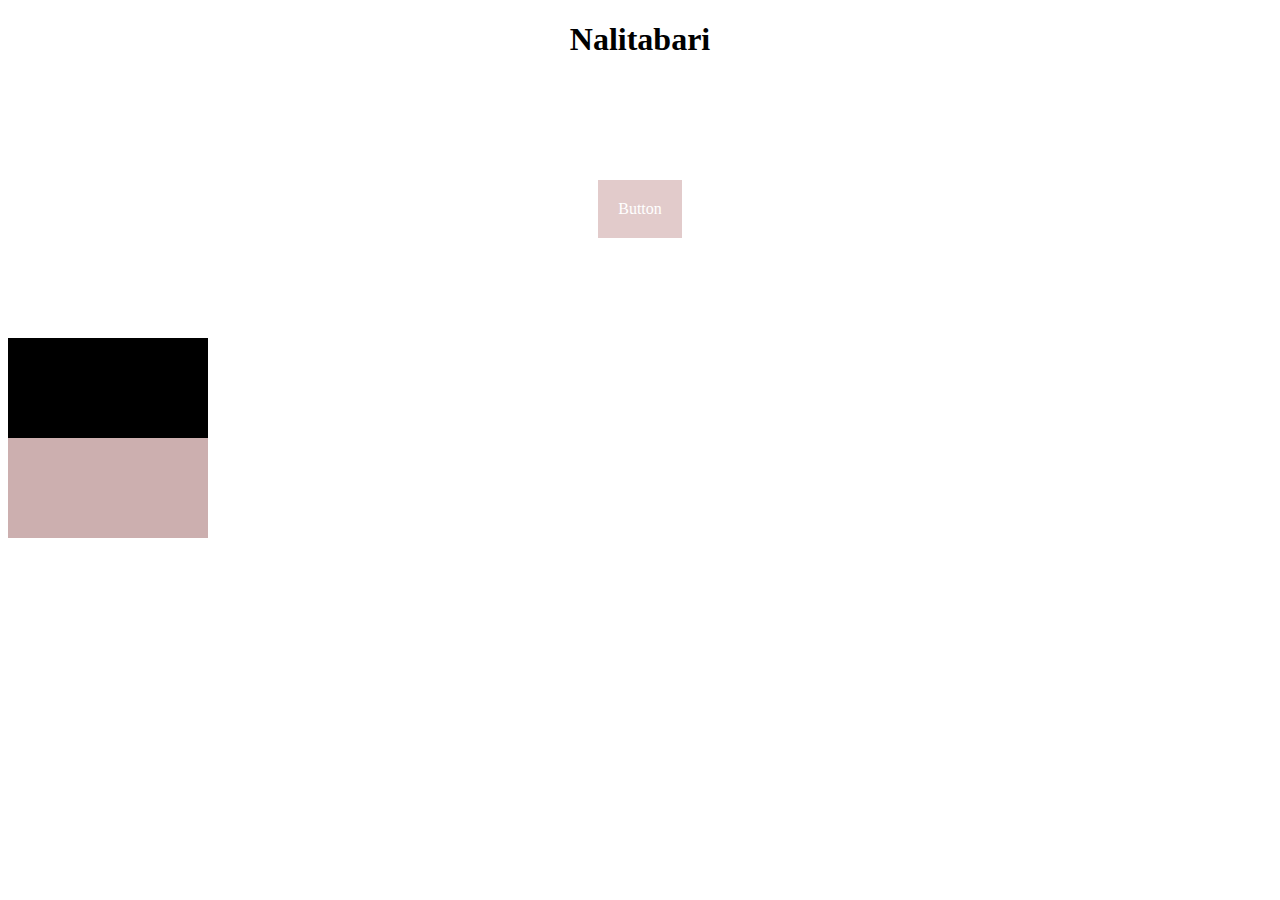
<file: hover/index.html>
<!DOCTYPE html>
<html lang="en">
<head>
    <meta charset="UTF-8">
    <meta name="viewport" content="width=device-width, initial-scale=1.0">
    <title>Document</title>

    <link rel="stylesheet" href="css/style.css">

</head>
<body>

    <h1>Nalitabari</h1>

    <a class="btn" href=""> Button </a>

    <div class="box"></div>

    <div class="box2"></div>
    
</body>
</html>
</file>
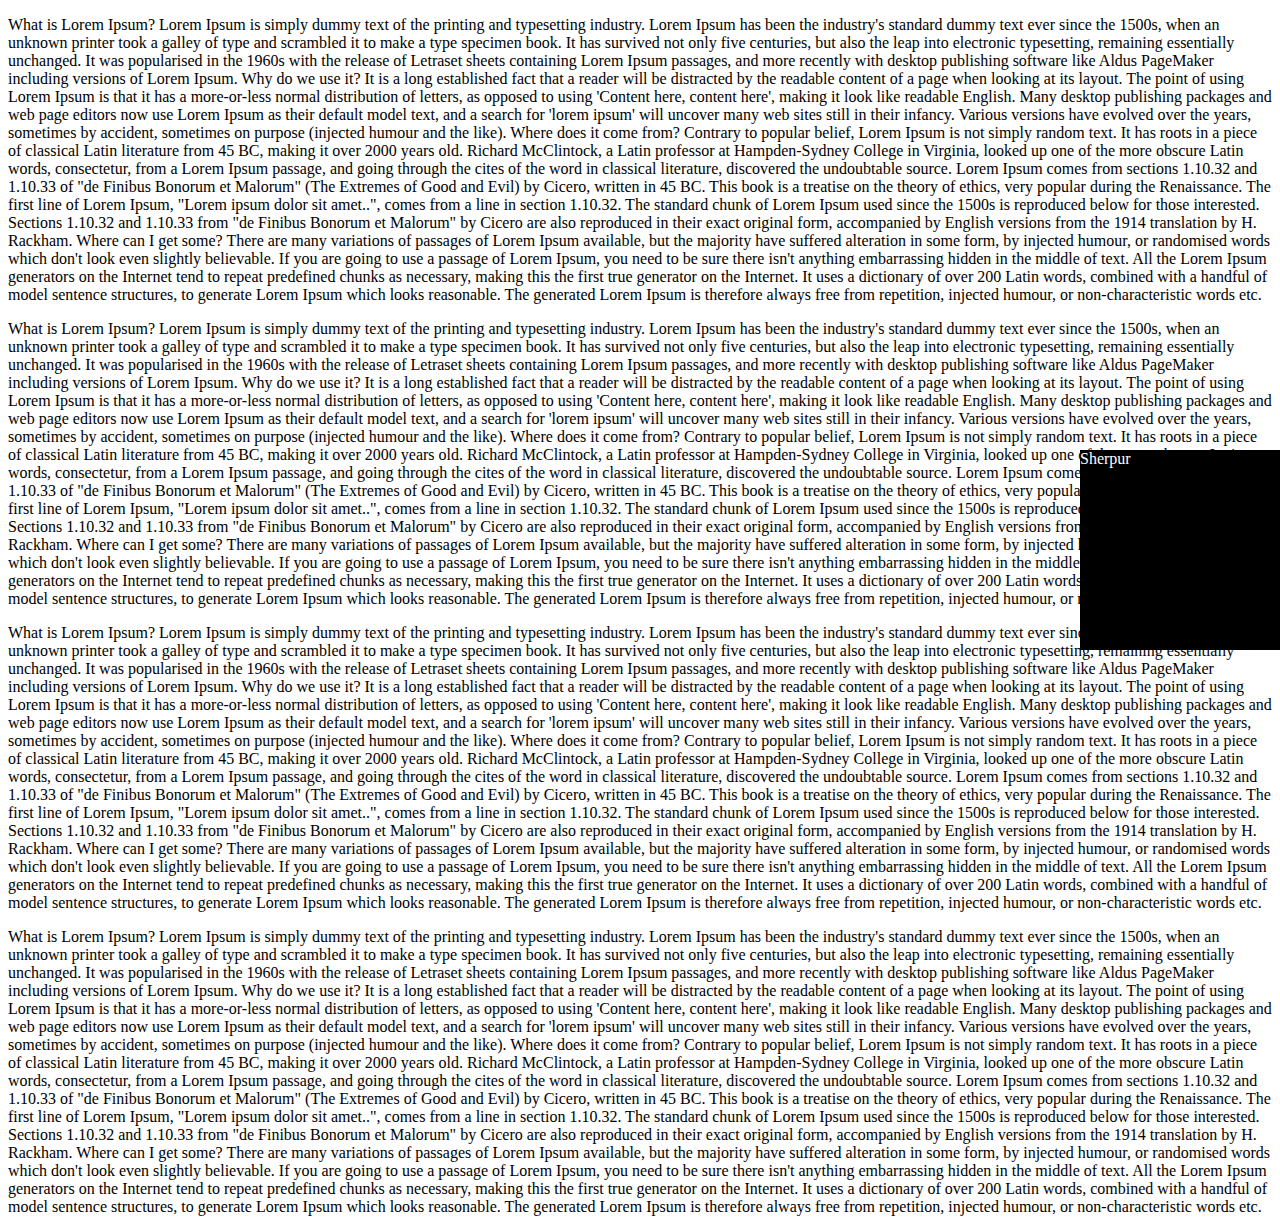
<file: position/index.html>
<!DOCTYPE html>
<html lang="en">
<head>
    <meta charset="UTF-8">
    <meta name="viewport" content="width=device-width, initial-scale=1.0">
    <title>Document</title>

    <link rel="stylesheet" href="css/style.css">
</head>
<body>
    <p>What is Lorem Ipsum?
        Lorem Ipsum is simply dummy text of the printing and typesetting industry. Lorem Ipsum has been the industry's standard dummy text ever since the 1500s, when an unknown printer took a galley of type and scrambled it to make a type specimen book. It has survived not only five centuries, but also the leap into electronic typesetting, remaining essentially unchanged. It was popularised in the 1960s with the release of Letraset sheets containing Lorem Ipsum passages, and more recently with desktop publishing software like Aldus PageMaker including versions of Lorem Ipsum.
        
        Why do we use it?
        It is a long established fact that a reader will be distracted by the readable content of a page when looking at its layout. The point of using Lorem Ipsum is that it has a more-or-less normal distribution of letters, as opposed to using 'Content here, content here', making it look like readable English. Many desktop publishing packages and web page editors now use Lorem Ipsum as their default model text, and a search for 'lorem ipsum' will uncover many web sites still in their infancy. Various versions have evolved over the years, sometimes by accident, sometimes on purpose (injected humour and the like).
        
        
        Where does it come from?
        Contrary to popular belief, Lorem Ipsum is not simply random text. It has roots in a piece of classical Latin literature from 45 BC, making it over 2000 years old. Richard McClintock, a Latin professor at Hampden-Sydney College in Virginia, looked up one of the more obscure Latin words, consectetur, from a Lorem Ipsum passage, and going through the cites of the word in classical literature, discovered the undoubtable source. Lorem Ipsum comes from sections 1.10.32 and 1.10.33 of "de Finibus Bonorum et Malorum" (The Extremes of Good and Evil) by Cicero, written in 45 BC. This book is a treatise on the theory of ethics, very popular during the Renaissance. The first line of Lorem Ipsum, "Lorem ipsum dolor sit amet..", comes from a line in section 1.10.32.
        
        The standard chunk of Lorem Ipsum used since the 1500s is reproduced below for those interested. Sections 1.10.32 and 1.10.33 from "de Finibus Bonorum et Malorum" by Cicero are also reproduced in their exact original form, accompanied by English versions from the 1914 translation by H. Rackham.
        
        Where can I get some?
        There are many variations of passages of Lorem Ipsum available, but the majority have suffered alteration in some form, by injected humour, or randomised words which don't look even slightly believable. If you are going to use a passage of Lorem Ipsum, you need to be sure there isn't anything embarrassing hidden in the middle of text. All the Lorem Ipsum generators on the Internet tend to repeat predefined chunks as necessary, making this the first true generator on the Internet. It uses a dictionary of over 200 Latin words, combined with a handful of model sentence structures, to generate Lorem Ipsum which looks reasonable. The generated Lorem Ipsum is therefore always free from repetition, injected humour, or non-characteristic words etc.</p>

    <p>What is Lorem Ipsum?
        Lorem Ipsum is simply dummy text of the printing and typesetting industry. Lorem Ipsum has been the industry's standard dummy text ever since the 1500s, when an unknown printer took a galley of type and scrambled it to make a type specimen book. It has survived not only five centuries, but also the leap into electronic typesetting, remaining essentially unchanged. It was popularised in the 1960s with the release of Letraset sheets containing Lorem Ipsum passages, and more recently with desktop publishing software like Aldus PageMaker including versions of Lorem Ipsum.
        
        Why do we use it?
        It is a long established fact that a reader will be distracted by the readable content of a page when looking at its layout. The point of using Lorem Ipsum is that it has a more-or-less normal distribution of letters, as opposed to using 'Content here, content here', making it look like readable English. Many desktop publishing packages and web page editors now use Lorem Ipsum as their default model text, and a search for 'lorem ipsum' will uncover many web sites still in their infancy. Various versions have evolved over the years, sometimes by accident, sometimes on purpose (injected humour and the like).
        
        
        Where does it come from?
        Contrary to popular belief, Lorem Ipsum is not simply random text. It has roots in a piece of classical Latin literature from 45 BC, making it over 2000 years old. Richard McClintock, a Latin professor at Hampden-Sydney College in Virginia, looked up one of the more obscure Latin words, consectetur, from a Lorem Ipsum passage, and going through the cites of the word in classical literature, discovered the undoubtable source. Lorem Ipsum comes from sections 1.10.32 and 1.10.33 of "de Finibus Bonorum et Malorum" (The Extremes of Good and Evil) by Cicero, written in 45 BC. This book is a treatise on the theory of ethics, very popular during the Renaissance. The first line of Lorem Ipsum, "Lorem ipsum dolor sit amet..", comes from a line in section 1.10.32.
        
        The standard chunk of Lorem Ipsum used since the 1500s is reproduced below for those interested. Sections 1.10.32 and 1.10.33 from "de Finibus Bonorum et Malorum" by Cicero are also reproduced in their exact original form, accompanied by English versions from the 1914 translation by H. Rackham.
        
        Where can I get some?
        There are many variations of passages of Lorem Ipsum available, but the majority have suffered alteration in some form, by injected humour, or randomised words which don't look even slightly believable. If you are going to use a passage of Lorem Ipsum, you need to be sure there isn't anything embarrassing hidden in the middle of text. All the Lorem Ipsum generators on the Internet tend to repeat predefined chunks as necessary, making this the first true generator on the Internet. It uses a dictionary of over 200 Latin words, combined with a handful of model sentence structures, to generate Lorem Ipsum which looks reasonable. The generated Lorem Ipsum is therefore always free from repetition, injected humour, or non-characteristic words etc.</p>
        <p>What is Lorem Ipsum?
            Lorem Ipsum is simply dummy text of the printing and typesetting industry. Lorem Ipsum has been the industry's standard dummy text ever since the 1500s, when an unknown printer took a galley of type and scrambled it to make a type specimen book. It has survived not only five centuries, but also the leap into electronic typesetting, remaining essentially unchanged. It was popularised in the 1960s with the release of Letraset sheets containing Lorem Ipsum passages, and more recently with desktop publishing software like Aldus PageMaker including versions of Lorem Ipsum.
            
            Why do we use it?
            It is a long established fact that a reader will be distracted by the readable content of a page when looking at its layout. The point of using Lorem Ipsum is that it has a more-or-less normal distribution of letters, as opposed to using 'Content here, content here', making it look like readable English. Many desktop publishing packages and web page editors now use Lorem Ipsum as their default model text, and a search for 'lorem ipsum' will uncover many web sites still in their infancy. Various versions have evolved over the years, sometimes by accident, sometimes on purpose (injected humour and the like).
            
            
            Where does it come from?
            Contrary to popular belief, Lorem Ipsum is not simply random text. It has roots in a piece of classical Latin literature from 45 BC, making it over 2000 years old. Richard McClintock, a Latin professor at Hampden-Sydney College in Virginia, looked up one of the more obscure Latin words, consectetur, from a Lorem Ipsum passage, and going through the cites of the word in classical literature, discovered the undoubtable source. Lorem Ipsum comes from sections 1.10.32 and 1.10.33 of "de Finibus Bonorum et Malorum" (The Extremes of Good and Evil) by Cicero, written in 45 BC. This book is a treatise on the theory of ethics, very popular during the Renaissance. The first line of Lorem Ipsum, "Lorem ipsum dolor sit amet..", comes from a line in section 1.10.32.
            
            The standard chunk of Lorem Ipsum used since the 1500s is reproduced below for those interested. Sections 1.10.32 and 1.10.33 from "de Finibus Bonorum et Malorum" by Cicero are also reproduced in their exact original form, accompanied by English versions from the 1914 translation by H. Rackham.
            
            Where can I get some?
            There are many variations of passages of Lorem Ipsum available, but the majority have suffered alteration in some form, by injected humour, or randomised words which don't look even slightly believable. If you are going to use a passage of Lorem Ipsum, you need to be sure there isn't anything embarrassing hidden in the middle of text. All the Lorem Ipsum generators on the Internet tend to repeat predefined chunks as necessary, making this the first true generator on the Internet. It uses a dictionary of over 200 Latin words, combined with a handful of model sentence structures, to generate Lorem Ipsum which looks reasonable. The generated Lorem Ipsum is therefore always free from repetition, injected humour, or non-characteristic words etc.</p><p>What is Lorem Ipsum?
                Lorem Ipsum is simply dummy text of the printing and typesetting industry. Lorem Ipsum has been the industry's standard dummy text ever since the 1500s, when an unknown printer took a galley of type and scrambled it to make a type specimen book. It has survived not only five centuries, but also the leap into electronic typesetting, remaining essentially unchanged. It was popularised in the 1960s with the release of Letraset sheets containing Lorem Ipsum passages, and more recently with desktop publishing software like Aldus PageMaker including versions of Lorem Ipsum.
                
                Why do we use it?
                It is a long established fact that a reader will be distracted by the readable content of a page when looking at its layout. The point of using Lorem Ipsum is that it has a more-or-less normal distribution of letters, as opposed to using 'Content here, content here', making it look like readable English. Many desktop publishing packages and web page editors now use Lorem Ipsum as their default model text, and a search for 'lorem ipsum' will uncover many web sites still in their infancy. Various versions have evolved over the years, sometimes by accident, sometimes on purpose (injected humour and the like).
                
                
                Where does it come from?
                Contrary to popular belief, Lorem Ipsum is not simply random text. It has roots in a piece of classical Latin literature from 45 BC, making it over 2000 years old. Richard McClintock, a Latin professor at Hampden-Sydney College in Virginia, looked up one of the more obscure Latin words, consectetur, from a Lorem Ipsum passage, and going through the cites of the word in classical literature, discovered the undoubtable source. Lorem Ipsum comes from sections 1.10.32 and 1.10.33 of "de Finibus Bonorum et Malorum" (The Extremes of Good and Evil) by Cicero, written in 45 BC. This book is a treatise on the theory of ethics, very popular during the Renaissance. The first line of Lorem Ipsum, "Lorem ipsum dolor sit amet..", comes from a line in section 1.10.32.
                
                The standard chunk of Lorem Ipsum used since the 1500s is reproduced below for those interested. Sections 1.10.32 and 1.10.33 from "de Finibus Bonorum et Malorum" by Cicero are also reproduced in their exact original form, accompanied by English versions from the 1914 translation by H. Rackham.
                
                Where can I get some?
                There are many variations of passages of Lorem Ipsum available, but the majority have suffered alteration in some form, by injected humour, or randomised words which don't look even slightly believable. If you are going to use a passage of Lorem Ipsum, you need to be sure there isn't anything embarrassing hidden in the middle of text. All the Lorem Ipsum generators on the Internet tend to repeat predefined chunks as necessary, making this the first true generator on the Internet. It uses a dictionary of over 200 Latin words, combined with a handful of model sentence structures, to generate Lorem Ipsum which looks reasonable. The generated Lorem Ipsum is therefore always free from repetition, injected humour, or non-characteristic words etc.</p>
    
    
    <div class="box">Sherpur</div>
    
</body>
</html>
</file>
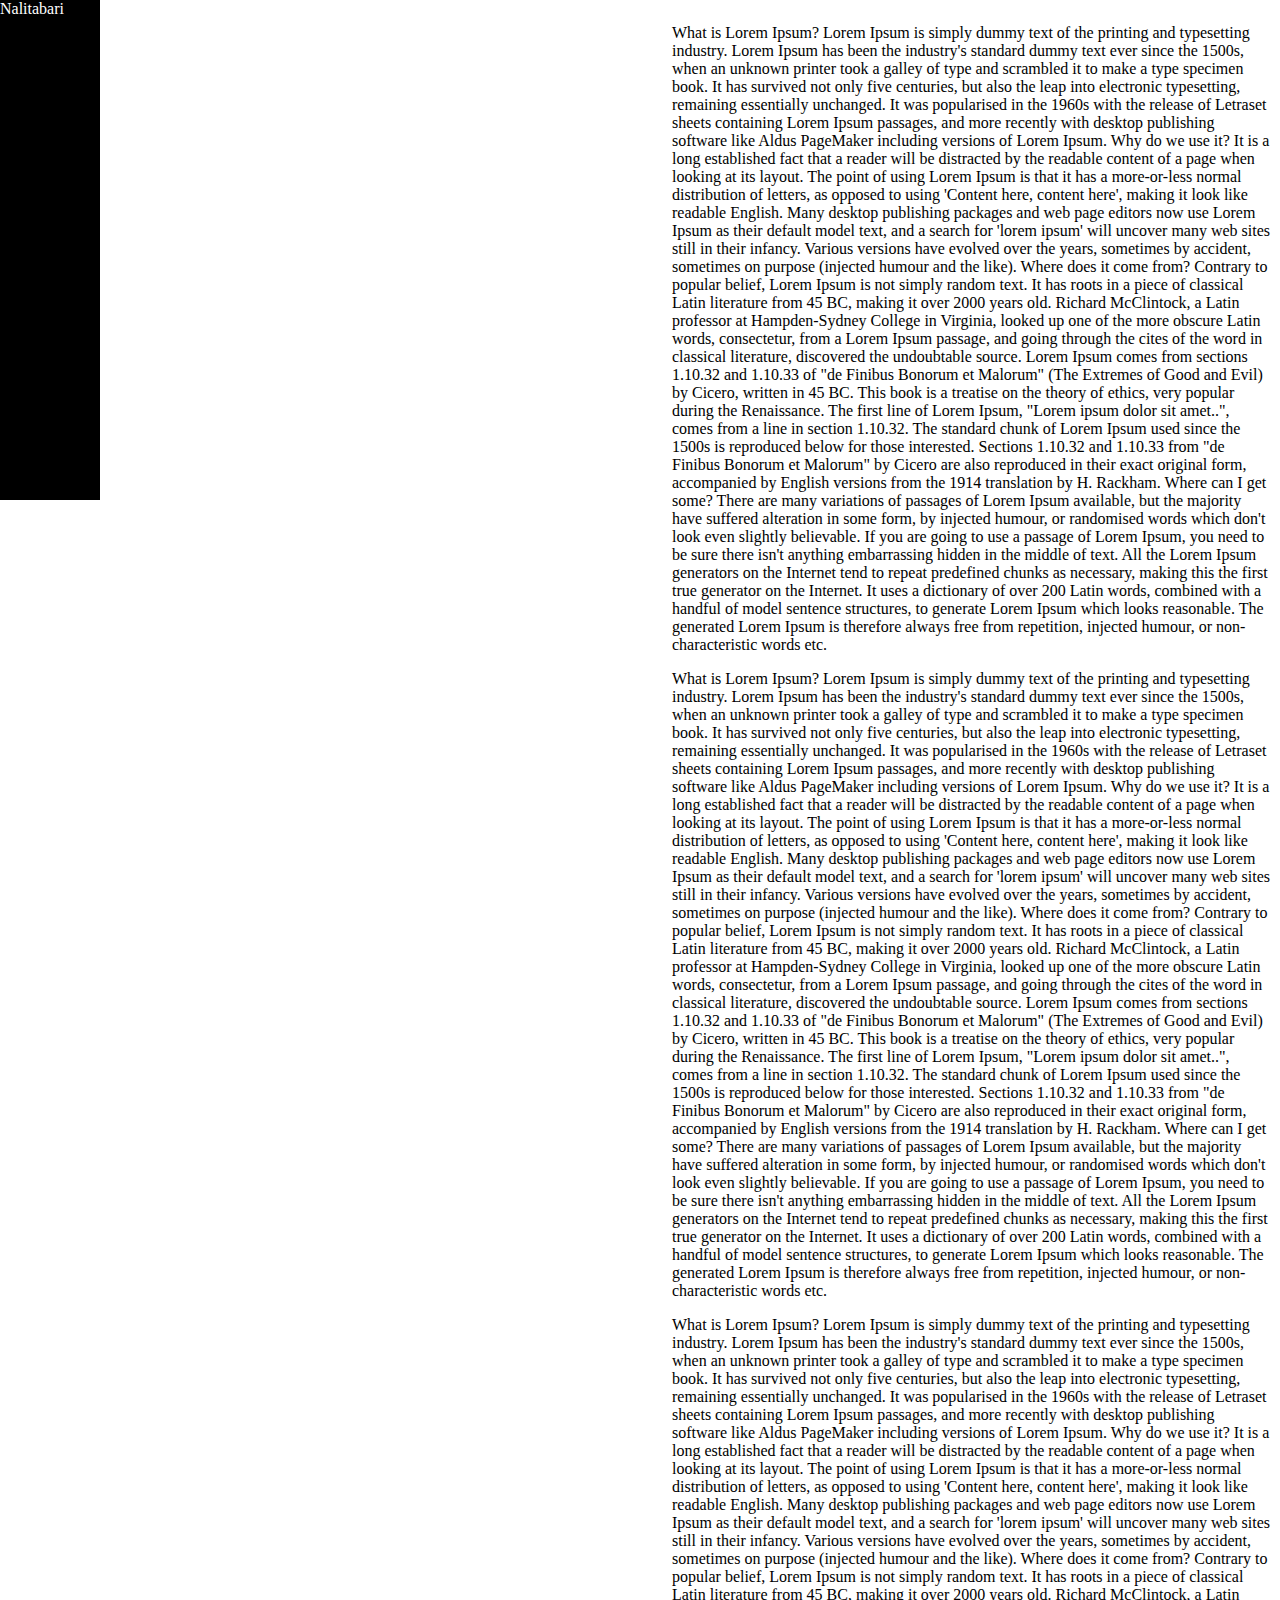
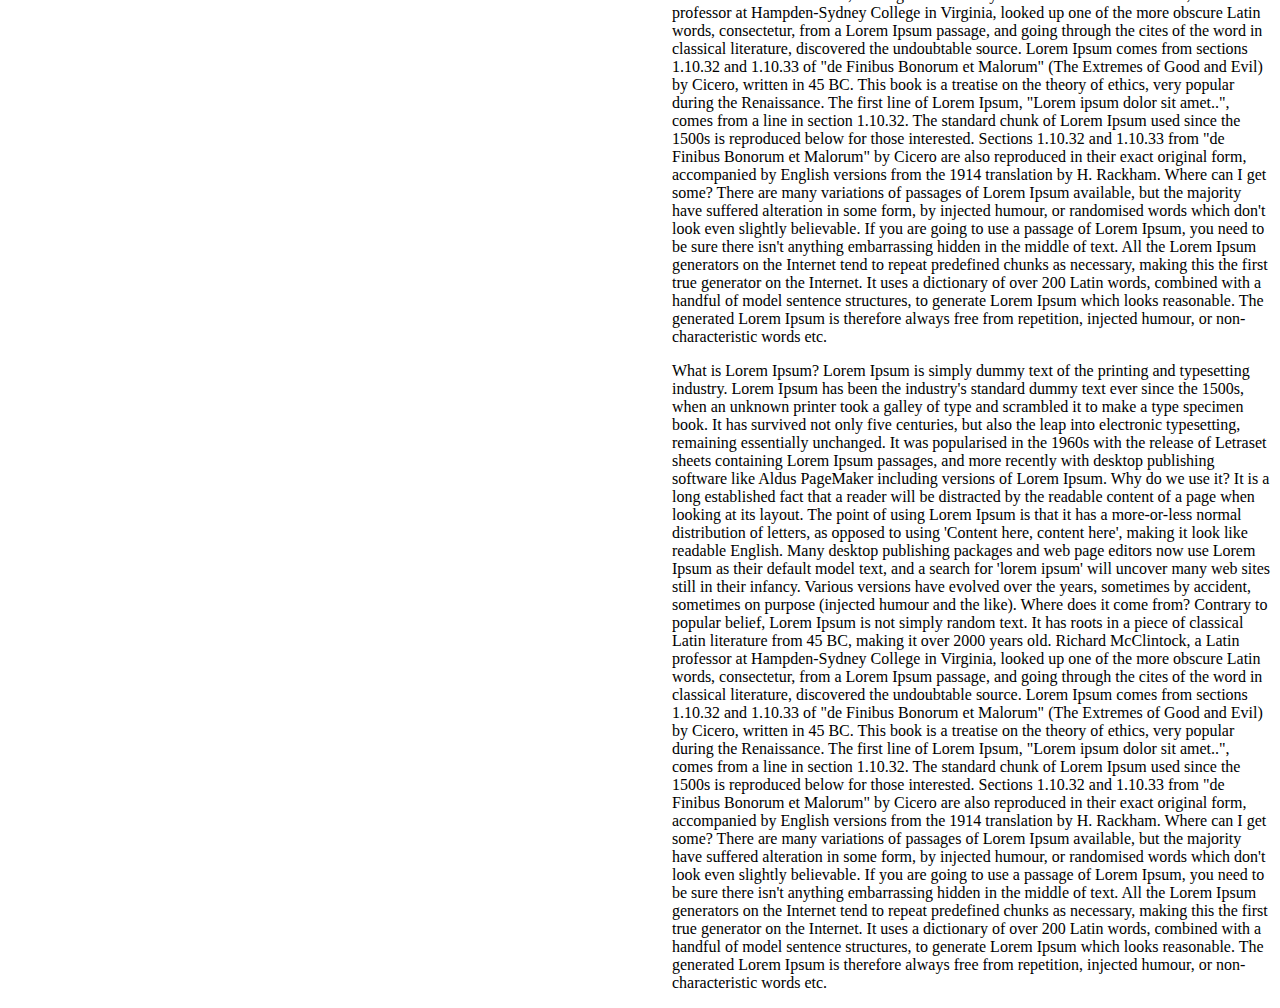
<file: position/index2.html>
<!DOCTYPE html>
<html lang="en">
<head>
    <meta charset="UTF-8">
    <meta name="viewport" content="width=device-width, initial-scale=1.0">
    <title>Document</title>

    <link rel="stylesheet" href="css/style2.css">
</head>
<body>
    
    <div>
        <div></div>
    </div>

    <div class="column1">Nalitabari</div>

    <div class="column2"><p>What is Lorem Ipsum?
        Lorem Ipsum is simply dummy text of the printing and typesetting industry. Lorem Ipsum has been the industry's standard dummy text ever since the 1500s, when an unknown printer took a galley of type and scrambled it to make a type specimen book. It has survived not only five centuries, but also the leap into electronic typesetting, remaining essentially unchanged. It was popularised in the 1960s with the release of Letraset sheets containing Lorem Ipsum passages, and more recently with desktop publishing software like Aldus PageMaker including versions of Lorem Ipsum.
        
        Why do we use it?
        It is a long established fact that a reader will be distracted by the readable content of a page when looking at its layout. The point of using Lorem Ipsum is that it has a more-or-less normal distribution of letters, as opposed to using 'Content here, content here', making it look like readable English. Many desktop publishing packages and web page editors now use Lorem Ipsum as their default model text, and a search for 'lorem ipsum' will uncover many web sites still in their infancy. Various versions have evolved over the years, sometimes by accident, sometimes on purpose (injected humour and the like).
        
        
        Where does it come from?
        Contrary to popular belief, Lorem Ipsum is not simply random text. It has roots in a piece of classical Latin literature from 45 BC, making it over 2000 years old. Richard McClintock, a Latin professor at Hampden-Sydney College in Virginia, looked up one of the more obscure Latin words, consectetur, from a Lorem Ipsum passage, and going through the cites of the word in classical literature, discovered the undoubtable source. Lorem Ipsum comes from sections 1.10.32 and 1.10.33 of "de Finibus Bonorum et Malorum" (The Extremes of Good and Evil) by Cicero, written in 45 BC. This book is a treatise on the theory of ethics, very popular during the Renaissance. The first line of Lorem Ipsum, "Lorem ipsum dolor sit amet..", comes from a line in section 1.10.32.
        
        The standard chunk of Lorem Ipsum used since the 1500s is reproduced below for those interested. Sections 1.10.32 and 1.10.33 from "de Finibus Bonorum et Malorum" by Cicero are also reproduced in their exact original form, accompanied by English versions from the 1914 translation by H. Rackham.
        
        Where can I get some?
        There are many variations of passages of Lorem Ipsum available, but the majority have suffered alteration in some form, by injected humour, or randomised words which don't look even slightly believable. If you are going to use a passage of Lorem Ipsum, you need to be sure there isn't anything embarrassing hidden in the middle of text. All the Lorem Ipsum generators on the Internet tend to repeat predefined chunks as necessary, making this the first true generator on the Internet. It uses a dictionary of over 200 Latin words, combined with a handful of model sentence structures, to generate Lorem Ipsum which looks reasonable. The generated Lorem Ipsum is therefore always free from repetition, injected humour, or non-characteristic words etc.</p>

    <p>What is Lorem Ipsum?
        Lorem Ipsum is simply dummy text of the printing and typesetting industry. Lorem Ipsum has been the industry's standard dummy text ever since the 1500s, when an unknown printer took a galley of type and scrambled it to make a type specimen book. It has survived not only five centuries, but also the leap into electronic typesetting, remaining essentially unchanged. It was popularised in the 1960s with the release of Letraset sheets containing Lorem Ipsum passages, and more recently with desktop publishing software like Aldus PageMaker including versions of Lorem Ipsum.
        
        Why do we use it?
        It is a long established fact that a reader will be distracted by the readable content of a page when looking at its layout. The point of using Lorem Ipsum is that it has a more-or-less normal distribution of letters, as opposed to using 'Content here, content here', making it look like readable English. Many desktop publishing packages and web page editors now use Lorem Ipsum as their default model text, and a search for 'lorem ipsum' will uncover many web sites still in their infancy. Various versions have evolved over the years, sometimes by accident, sometimes on purpose (injected humour and the like).
        
        
        Where does it come from?
        Contrary to popular belief, Lorem Ipsum is not simply random text. It has roots in a piece of classical Latin literature from 45 BC, making it over 2000 years old. Richard McClintock, a Latin professor at Hampden-Sydney College in Virginia, looked up one of the more obscure Latin words, consectetur, from a Lorem Ipsum passage, and going through the cites of the word in classical literature, discovered the undoubtable source. Lorem Ipsum comes from sections 1.10.32 and 1.10.33 of "de Finibus Bonorum et Malorum" (The Extremes of Good and Evil) by Cicero, written in 45 BC. This book is a treatise on the theory of ethics, very popular during the Renaissance. The first line of Lorem Ipsum, "Lorem ipsum dolor sit amet..", comes from a line in section 1.10.32.
        
        The standard chunk of Lorem Ipsum used since the 1500s is reproduced below for those interested. Sections 1.10.32 and 1.10.33 from "de Finibus Bonorum et Malorum" by Cicero are also reproduced in their exact original form, accompanied by English versions from the 1914 translation by H. Rackham.
        
        Where can I get some?
        There are many variations of passages of Lorem Ipsum available, but the majority have suffered alteration in some form, by injected humour, or randomised words which don't look even slightly believable. If you are going to use a passage of Lorem Ipsum, you need to be sure there isn't anything embarrassing hidden in the middle of text. All the Lorem Ipsum generators on the Internet tend to repeat predefined chunks as necessary, making this the first true generator on the Internet. It uses a dictionary of over 200 Latin words, combined with a handful of model sentence structures, to generate Lorem Ipsum which looks reasonable. The generated Lorem Ipsum is therefore always free from repetition, injected humour, or non-characteristic words etc.</p>
        <p>What is Lorem Ipsum?
            Lorem Ipsum is simply dummy text of the printing and typesetting industry. Lorem Ipsum has been the industry's standard dummy text ever since the 1500s, when an unknown printer took a galley of type and scrambled it to make a type specimen book. It has survived not only five centuries, but also the leap into electronic typesetting, remaining essentially unchanged. It was popularised in the 1960s with the release of Letraset sheets containing Lorem Ipsum passages, and more recently with desktop publishing software like Aldus PageMaker including versions of Lorem Ipsum.
            
            Why do we use it?
            It is a long established fact that a reader will be distracted by the readable content of a page when looking at its layout. The point of using Lorem Ipsum is that it has a more-or-less normal distribution of letters, as opposed to using 'Content here, content here', making it look like readable English. Many desktop publishing packages and web page editors now use Lorem Ipsum as their default model text, and a search for 'lorem ipsum' will uncover many web sites still in their infancy. Various versions have evolved over the years, sometimes by accident, sometimes on purpose (injected humour and the like).
            
            
            Where does it come from?
            Contrary to popular belief, Lorem Ipsum is not simply random text. It has roots in a piece of classical Latin literature from 45 BC, making it over 2000 years old. Richard McClintock, a Latin professor at Hampden-Sydney College in Virginia, looked up one of the more obscure Latin words, consectetur, from a Lorem Ipsum passage, and going through the cites of the word in classical literature, discovered the undoubtable source. Lorem Ipsum comes from sections 1.10.32 and 1.10.33 of "de Finibus Bonorum et Malorum" (The Extremes of Good and Evil) by Cicero, written in 45 BC. This book is a treatise on the theory of ethics, very popular during the Renaissance. The first line of Lorem Ipsum, "Lorem ipsum dolor sit amet..", comes from a line in section 1.10.32.
            
            The standard chunk of Lorem Ipsum used since the 1500s is reproduced below for those interested. Sections 1.10.32 and 1.10.33 from "de Finibus Bonorum et Malorum" by Cicero are also reproduced in their exact original form, accompanied by English versions from the 1914 translation by H. Rackham.
            
            Where can I get some?
            There are many variations of passages of Lorem Ipsum available, but the majority have suffered alteration in some form, by injected humour, or randomised words which don't look even slightly believable. If you are going to use a passage of Lorem Ipsum, you need to be sure there isn't anything embarrassing hidden in the middle of text. All the Lorem Ipsum generators on the Internet tend to repeat predefined chunks as necessary, making this the first true generator on the Internet. It uses a dictionary of over 200 Latin words, combined with a handful of model sentence structures, to generate Lorem Ipsum which looks reasonable. The generated Lorem Ipsum is therefore always free from repetition, injected humour, or non-characteristic words etc.</p><p>What is Lorem Ipsum?
                Lorem Ipsum is simply dummy text of the printing and typesetting industry. Lorem Ipsum has been the industry's standard dummy text ever since the 1500s, when an unknown printer took a galley of type and scrambled it to make a type specimen book. It has survived not only five centuries, but also the leap into electronic typesetting, remaining essentially unchanged. It was popularised in the 1960s with the release of Letraset sheets containing Lorem Ipsum passages, and more recently with desktop publishing software like Aldus PageMaker including versions of Lorem Ipsum.
                
                Why do we use it?
                It is a long established fact that a reader will be distracted by the readable content of a page when looking at its layout. The point of using Lorem Ipsum is that it has a more-or-less normal distribution of letters, as opposed to using 'Content here, content here', making it look like readable English. Many desktop publishing packages and web page editors now use Lorem Ipsum as their default model text, and a search for 'lorem ipsum' will uncover many web sites still in their infancy. Various versions have evolved over the years, sometimes by accident, sometimes on purpose (injected humour and the like).
                
                
                Where does it come from?
                Contrary to popular belief, Lorem Ipsum is not simply random text. It has roots in a piece of classical Latin literature from 45 BC, making it over 2000 years old. Richard McClintock, a Latin professor at Hampden-Sydney College in Virginia, looked up one of the more obscure Latin words, consectetur, from a Lorem Ipsum passage, and going through the cites of the word in classical literature, discovered the undoubtable source. Lorem Ipsum comes from sections 1.10.32 and 1.10.33 of "de Finibus Bonorum et Malorum" (The Extremes of Good and Evil) by Cicero, written in 45 BC. This book is a treatise on the theory of ethics, very popular during the Renaissance. The first line of Lorem Ipsum, "Lorem ipsum dolor sit amet..", comes from a line in section 1.10.32.
                
                The standard chunk of Lorem Ipsum used since the 1500s is reproduced below for those interested. Sections 1.10.32 and 1.10.33 from "de Finibus Bonorum et Malorum" by Cicero are also reproduced in their exact original form, accompanied by English versions from the 1914 translation by H. Rackham.
                
                Where can I get some?
                There are many variations of passages of Lorem Ipsum available, but the majority have suffered alteration in some form, by injected humour, or randomised words which don't look even slightly believable. If you are going to use a passage of Lorem Ipsum, you need to be sure there isn't anything embarrassing hidden in the middle of text. All the Lorem Ipsum generators on the Internet tend to repeat predefined chunks as necessary, making this the first true generator on the Internet. It uses a dictionary of over 200 Latin words, combined with a handful of model sentence structures, to generate Lorem Ipsum which looks reasonable. The generated Lorem Ipsum is therefore always free from repetition, injected humour, or non-characteristic words etc.</p>
    
    </div>
    
</body>
</html>
</file>
<file: hover/css/style.css>
body{
    text-align: center;
}

body:hover{
    background-color: #000;
}

body:hover h1{
    color: #fff;
}

body:hover a{

}

.btn{
    padding: 20px;
    background-color: rgb(226, 203, 203);
    color: #fff;
    display: inline-block;
    text-align: center;
    margin: 100px 0;
    text-decoration: none;
}

.btn:hover{
    background-color: rgb(185, 123, 123);
    color: #000;
    box-shadow: 0px 0px 10px 0px rgb(218, 201, 201);
}

.box{
    width: 200px;
    height: 100px;
    background-color: #000;
}

body:hover .box{
    background-color: #fff;
}

.box2{
    width: 200px;
    height: 100px;
    background-color: rgb(204, 175, 175);
}

.box2:hover{
    background-color: rgb(127, 248, 46);
}
</file>
<file: position/css/style.css>
.box{
    height: 200px;
    width: 200px;
    background-color: rgb(0, 0, 0);
    color: #fff;
    position: fixed;
    /*
    left: ;
    top: ;
    */
    top: 50%;
    right: 0;
}
</file>
<file: position/css/style2.css>
.column1{
    position: fixed;
    left: 0;
    top: 0;
    height: 500px;
    width: 100px;
    background-color: #000;
    color: #fff;
}

.column2{
    width: 600px;
    float: right;
}
</file>
